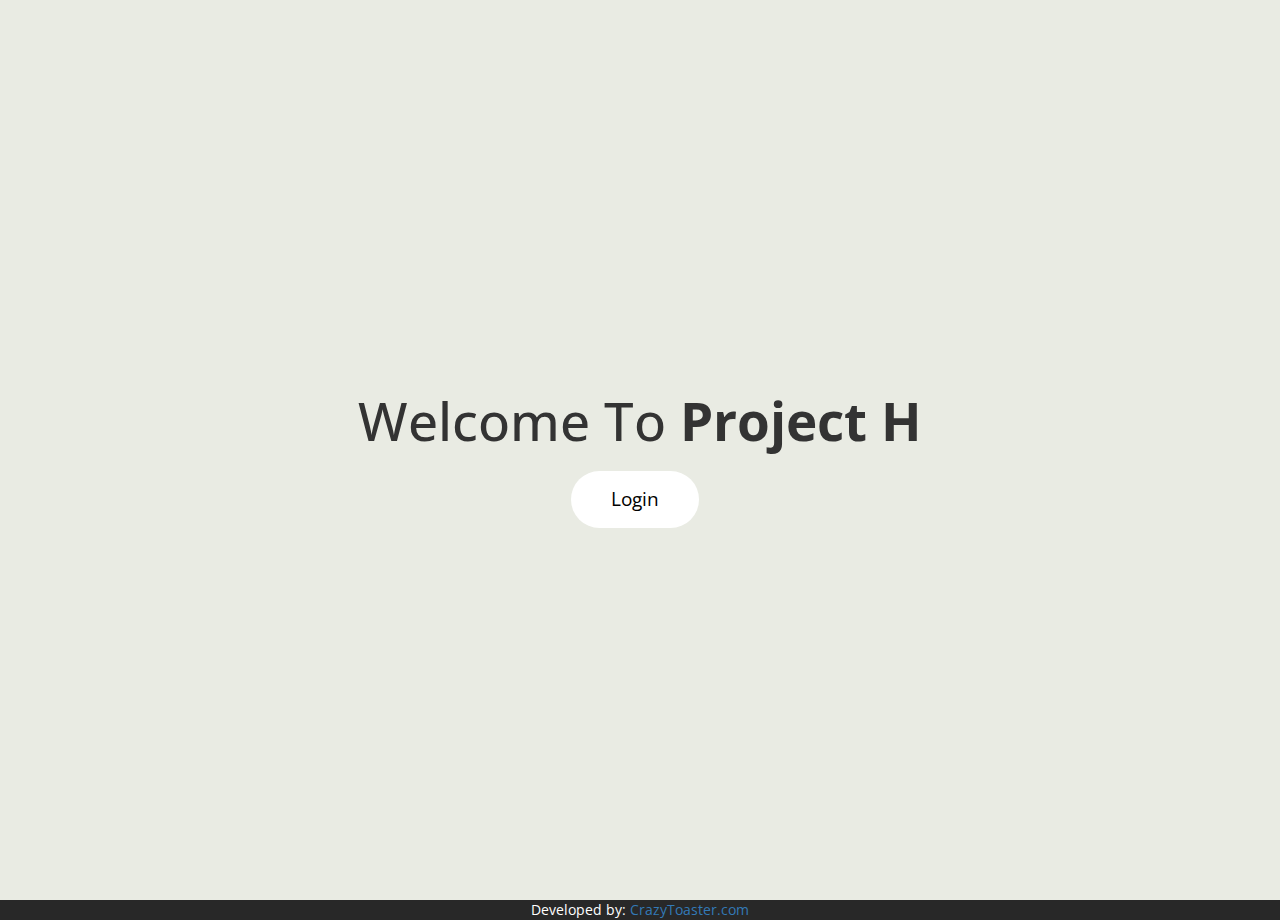
<file: index.html>
<!DOCTYPE html>
<html ng-app="typeYourName">

<head>
  <meta charset="utf-8">
  <meta name="viewport" content="width=device-width, initial-scale=1">
  <title>Project H</title>
  <link href="bower_components/bootstrap/dist/css/bootstrap.min.css" rel="stylesheet">
  <link href="style.css" rel="stylesheet">
  <script type="text/javascript" src="bower_components/angular/angular.min.js" data-main="main"></script>
  <script type="text/javascript" src="bower_components/jquery/dist/jquery.min.js" data-main="main"></script>
  <script type="text/javascript" src="bower_components/angular-bootstrap/ui-bootstrap-tpls.min.js"></script>
  <script type="text/javascript" src="bower_components/bootstrap/dist/js/bootstrap.min.js"></script>
  <script src="js/angular-route.js"></script>
  <script type="text/javascript" src="js/app.js"></script>
  <script type="text/javascript" src="js/userController.js"></script>
  <script type="text/javascript" src="js/userService.js"></script>
  <script type="text/javascript" src="js/model.js"></script>
</head>

<body>
  <div id="content">
      <ng-view></ng-view>
  </div>
  <footer>
    <span>Developed by: <a href="http://crazytoaster.com/">CrazyToaster.com</a></span>
  </footer>
</body>

</html>
</file>
<file: style.css>
@import url(http://fonts.googleapis.com/css?family=Open+Sans:300italic,400italic,400,300,500,600,700);

body {
  font-family: 'Open Sans', sans-serif;
}
header{
  text-align: center;
  background-color: #E9EBE3;
}
p {
  color: black;
}
h1 {
  font-size: 40pt;
}
h2 {
  color: #353536;
}
footer {
  text-align: center;
  background-color: #282828;
  color: white;
}
label {
  font-size: 14pt;
  font-weight: normal;
  margin-right: 15px;
}
/*#loginForm .form-control, #registerForm .form-control {*/
form .row {
  margin-top: 10px;
}
#main .full-screen, #login .full-screen {
  background-color: #E9EBE3;
}
#profile {
  text-align: center;
}
#profile .avatar {
  width: 300px;
  border-radius: 50%;
  margin-top: 30px;
}
#profile .avatar-text, #profile .avatar-icon {
  font-size: 20pt;
  font-weight: 400;
  color: black;
}
#profile .avatar-text {
  margin-top: 30px;
}
#profile .avatar-icon {
  display: inline-block;
}
#profile .profile-part {
  display: inline-block;
}
#profile .profile {
  display: flex;
  justify-content: center;
}
#profile .head {
  padding-left: 30px;
  padding-right: 30px;
  align-self: center;
}
#profile .head > button{
  width: 150px;
  height: 80px;
  border-radius: 60px;
  border: none;
  font-weight: bold;
  font-size: 13pt;
  background-color: white;
}
#advices {
  margin-top: 50px;
}
#myModal .modal-content{
  height: 330px;
  text-align: center;
  width: 650px;
}
#myModal .row{
  font-size: 9pt;
  line-height: 25px;
}
#myModal p {
  color: black;
}
#myModal .avatar {
  width: 150px;
  border-radius: 50%;
}
#myModal .modal-down-block {
  margin-top: 20px;
}
#activeAdvices {
  margin-top: 50px;
}
.advice {
  background-color: white;
}
.container {
  width: 800px;
}
.container-fluid {
  padding-left: 0px;
  padding-right: 0px;
}
.advice {
  padding-top: 30px;
  padding-bottom: 30px;
  margin-bottom: 50px;
}
.form-control {
  width: 250px;
  text-align: center;
  display: inline-block;
  border-radius: 30px;
}
.button {
  margin-top: 10px;
}
.container-helper {
  margin: 0;
  padding: 0;
  width: 100%;
  height: 100%;
  display: table;
}
.full-screen {
  width: 100%;
  height: 100vh;
  background-color: #E9EBE3;
  display: table-cell;
  text-align: center;
  vertical-align: middle;
}
.title-container {
  display: inline-block;
  text-align: center;
}
.tip-content, .tip-action {
  margin-top: 50px;
}
.tip-content {
  text-align: left;
  font-size: 13pt;
}
.tip-action a {
  color: black;
}
.button {
  margin-right: 10px;
  background-color: white;
  color: black;
  border-radius: 30px;
  border: none;
  font-size: 14pt;
  padding: 15px 40px 15px 40px;
}
.active-advice-block {
  display: inline-flex;
  width: 180px;
  height: 180px;
  border-radius: 50%;
  border: 10px solid #C53434;
  background-color: white;
  margin-right: 40px;
}
.active-advice-block-content {
  padding: 10px;
  margin-left: auto;
  margin-right: auto;
  align-self: center;
  color: #8D8D8D;
  font-size: 14pt;
}
</file>
